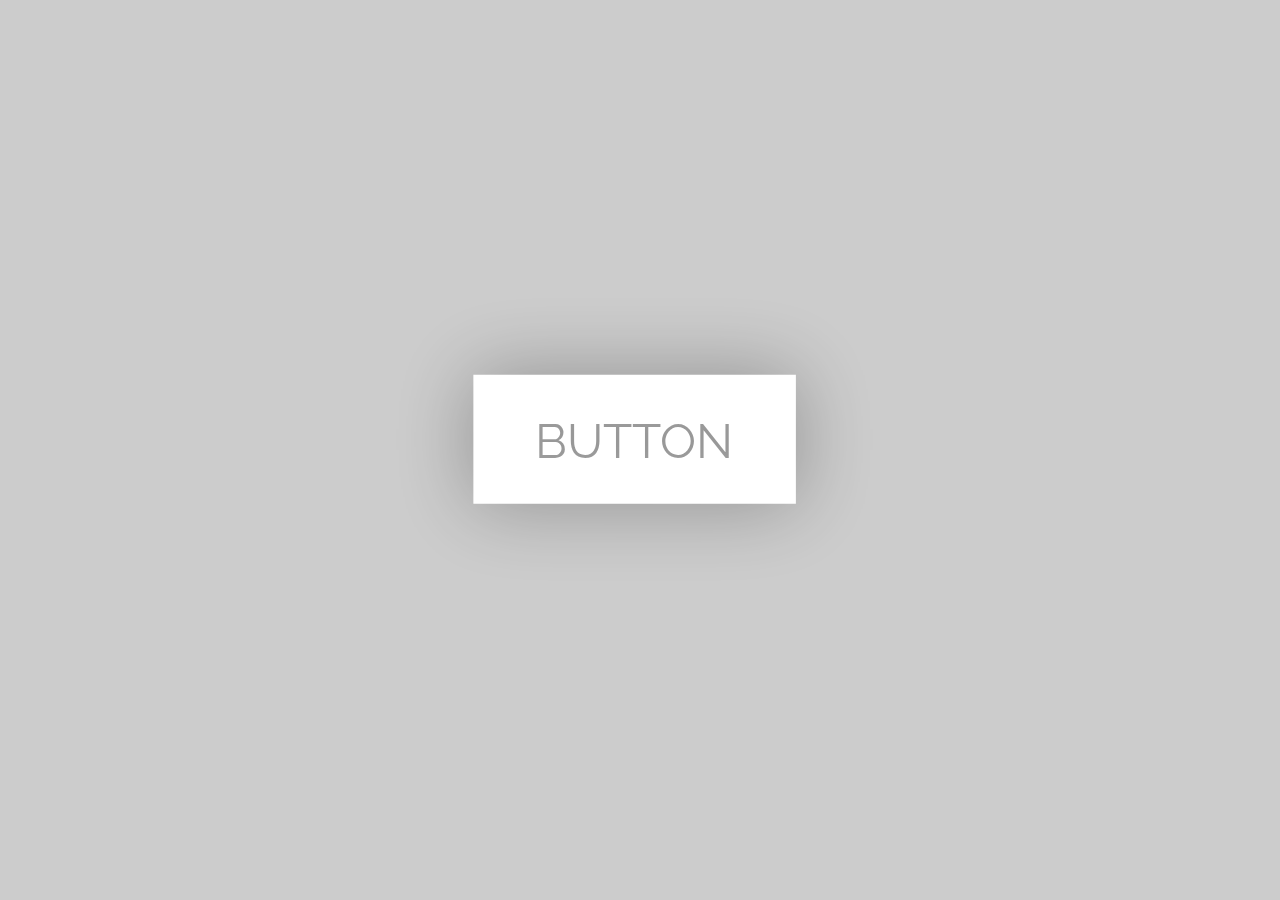
<file: index.html>
<!DOCTYPE html>
<html lang="en" >
<head>
  <meta charset="UTF-8">
  <title>CodePen - An Animated Blobby Gooey Button</title>
  <meta name="viewport" content="width=device-width, initial-scale=1"><link rel="stylesheet" href="./style.css">

</head>
<body>
<!-- partial:index.partial.html -->
<svg viewBox="45 60 400 320" xmlns="http://www.w3.org/2000/svg">
    <path fill="#fff" d="M 90 210 C 90 180 90 150 90 150 C 150 150 180 150 180 150 C 180 150 300 150 300 150 C 300 150 330 150 390 150 C 390 150 390 180 390 210 C 390 240 390 270 390 270 C 330 270 300 270 300 270 C 300 270 180 270 180 270 C 180 270 150 270 90 270 C 90 270 90 240 90 210" mask="url(#knockout-text)" >
    </path>
    <mask id="knockout-text">
      <rect width="100%" height="100%" fill="#fff" x="0" y="0" />
      <text x="147" y="227" fill="#000">BUTTON</text>
    </mask>
</svg>
<!-- partial -->
  
</body>
</html>
</file>
<file: style.css>
@import url("https://fonts.googleapis.com/css?family=Raleway:900");
* {
  margin: 0;
  padding: 0;
  box-sizing: border-box;
}

body {
  background-image: url(https://images.unsplash.com/photo-1519501025264-65ba15a82390?w=1600);
  background-size: cover;
  background-position: 50% 50%;
  min-height: 100vh;
  font-family: Raleway, serif;
}
body:after {
  content: "";
  width: 100%;
  height: 100%;
  position: fixed;
  background: rgba(0, 0, 0, 0.2);
  z-index: 1;
}

svg {
  width: 80vw;
  position: fixed;
  top: 50vh;
  left: 50vw;
  max-width: 430px;
  transform: translateY(-50%) translateX(-50%);
  z-index: 2;
  filter: drop-shadow(0 0 40px rgba(0, 0, 0, 0.3));
}
svg path {
  cursor: pointer;
  -webkit-animation: blob 2s infinite forwards;
          animation: blob 2s infinite forwards;
  transform-origin: 50% 50%;
}
svg path:hover {
  fill: #fafafa;
}
svg text {
  font-size: 45px;
}

@-webkit-keyframes blob {
  25% {
    d: path("M 90 210 C 90 180 110 160 130 160 C 160 160 180 140 200 130 C 230 120 270 100 290 140 C 310 170 340 100 360 140 C 370 160 390 180 390 210 C 390 240 380 290 350 280 C 330 270 300 280 280 290 C 260 300 230 300 220 290 C 200 270 160 310 140 280 C 130 260 90 240 90 210 ");
    transform: rotate(-5deg);
  }
  50% {
    d: path("M 90 210 C 90 180 100 150 120 130 C 150 100 180 140 200 130 C 230 120 270 100 290 140 C 300 160 330 130 360 140 C 390 150 390 180 390 210 C 390 240 380 300 350 280 C 330 270 320 230 280 260 C 260 280 220 310 200 290 C 180 270 160 280 140 280 C 110 280 90 240 90 210");
  }
  75% {
    d: path("M 90 210 C 90 180 110 180 130 170 C 150 160 170 130 200 130 C 240 130 260 150 290 140 C 310 130 340 120 360 140 C 380 160 390 180 390 210 C 390 240 380 260 350 270 C 320 280 290 270 270 260 C 240 250 230 280 210 290 C 180 310 130 300 110 280 C 90 260 90 240 90 210");
    transform: rotate(5deg);
  }
}

@keyframes blob {
  25% {
    d: path("M 90 210 C 90 180 110 160 130 160 C 160 160 180 140 200 130 C 230 120 270 100 290 140 C 310 170 340 100 360 140 C 370 160 390 180 390 210 C 390 240 380 290 350 280 C 330 270 300 280 280 290 C 260 300 230 300 220 290 C 200 270 160 310 140 280 C 130 260 90 240 90 210 ");
    transform: rotate(-5deg);
  }
  50% {
    d: path("M 90 210 C 90 180 100 150 120 130 C 150 100 180 140 200 130 C 230 120 270 100 290 140 C 300 160 330 130 360 140 C 390 150 390 180 390 210 C 390 240 380 300 350 280 C 330 270 320 230 280 260 C 260 280 220 310 200 290 C 180 270 160 280 140 280 C 110 280 90 240 90 210");
  }
  75% {
    d: path("M 90 210 C 90 180 110 180 130 170 C 150 160 170 130 200 130 C 240 130 260 150 290 140 C 310 130 340 120 360 140 C 380 160 390 180 390 210 C 390 240 380 260 350 270 C 320 280 290 270 270 260 C 240 250 230 280 210 290 C 180 310 130 300 110 280 C 90 260 90 240 90 210");
    transform: rotate(5deg);
  }
}
</file>
